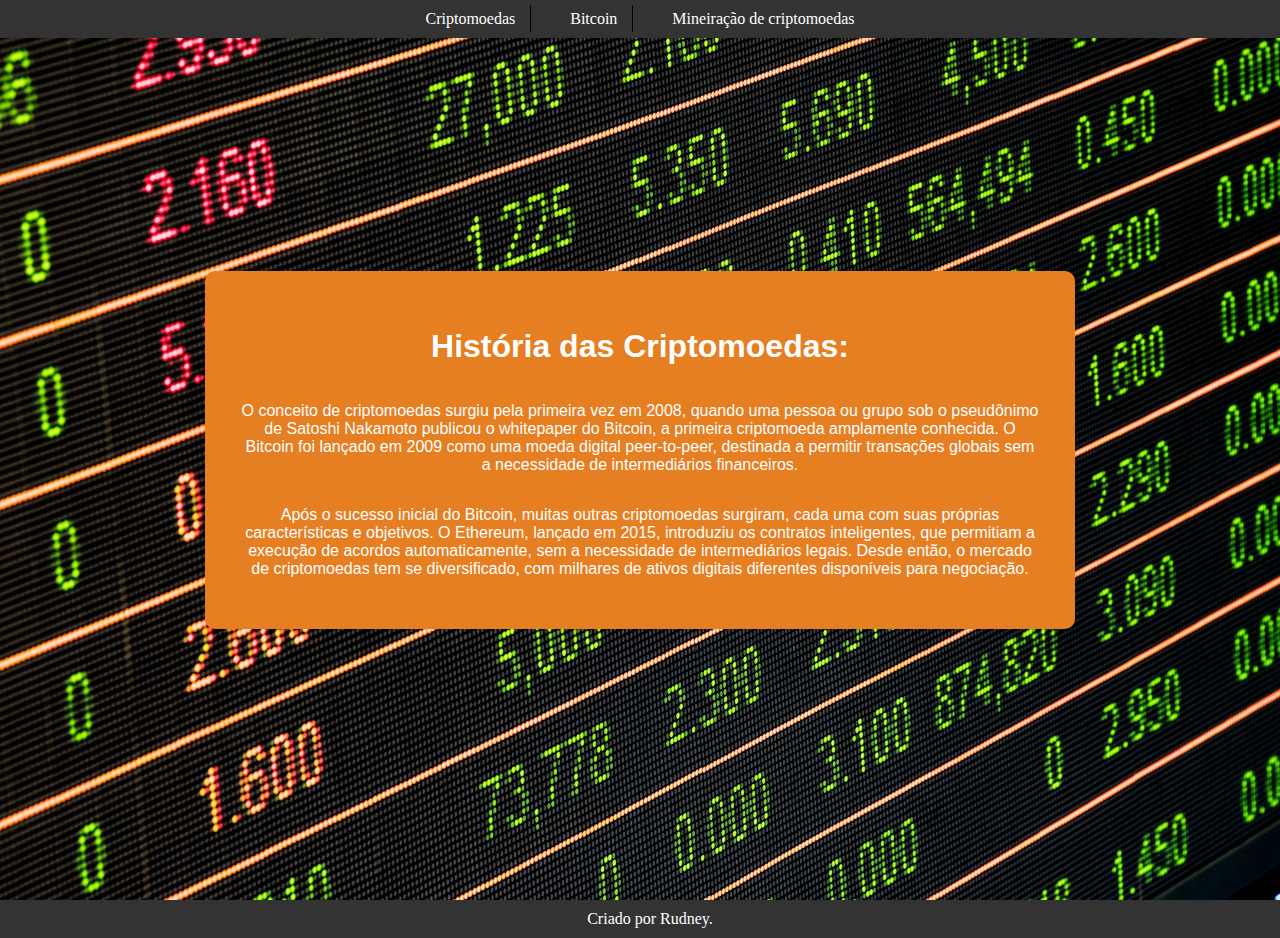
<file: index.html>
<!DOCTYPE html>
<html lang="pt-br">
<head>
    <meta charset="UTF-8">
    <meta name="viewport" content="width=device-width, initial-scale=1.0">
    <link rel="stylesheet" href="estilo.css">
</head>
<body>
    <div class="pai">
        <div class="menu">
            <a href="./index.html">Criptomoedas</a>
            <a href="./btc.html">Bitcoin</a>
            <a href="./mn.html">Mineiração de criptomoedas</a>
        </div>
        <div class="div-main" id="#divCrp">
            
                <h1>História das Criptomoedas:</h1>

        
                <p>O conceito de criptomoedas surgiu pela primeira vez em 2008, quando uma pessoa ou grupo sob o pseudônimo de Satoshi Nakamoto publicou o whitepaper do Bitcoin, a primeira criptomoeda amplamente conhecida. O Bitcoin foi lançado em 2009 como uma moeda digital peer-to-peer, destinada a permitir transações globais sem a necessidade de intermediários financeiros.</p>

                <p>Após o sucesso inicial do Bitcoin, muitas outras criptomoedas surgiram, cada uma com suas próprias características e objetivos. O Ethereum, lançado em 2015, introduziu os contratos inteligentes, que permitiam a execução de acordos automaticamente, sem a necessidade de intermediários legais. Desde então, o mercado de criptomoedas tem se diversificado, com milhares de ativos digitais diferentes disponíveis para negociação.</p>
            
            
        </div>
        
        
    </div>
    <!-- Rodapé -->
    <footer>
        Criado por Rudney.
    </footer>
</body>
</html>
</file>
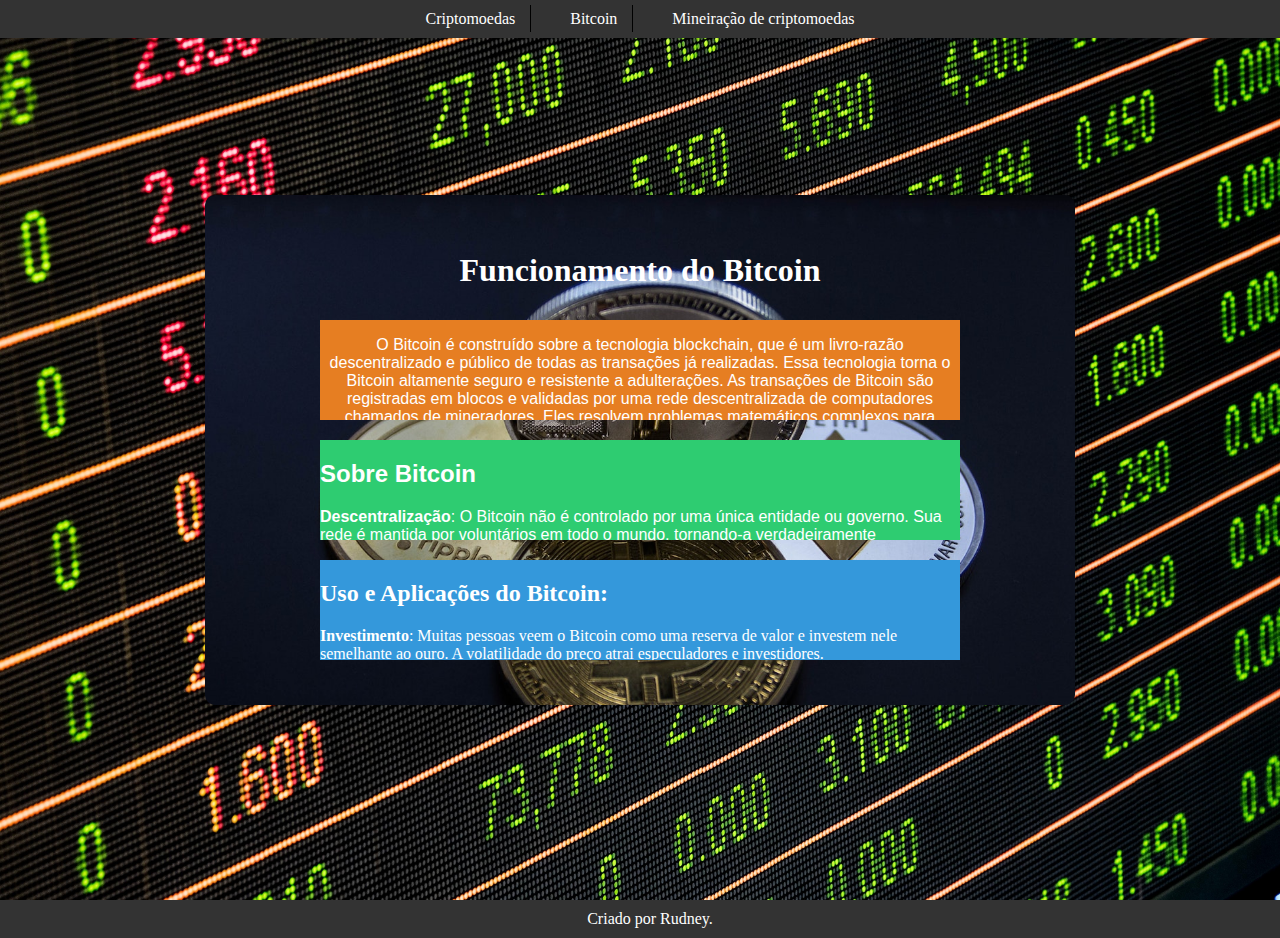
<file: btc.html>
<!DOCTYPE html>
<html lang="pt-br">
<head>
    <meta charset="UTF-8">
    <meta name="viewport" content="width=device-width, initial-scale=1.0">
    <link rel="stylesheet" href="estilo.css">
</head>
<body>
    <div class="pai">
        <div class="menu">
            <a href="./index.html">Criptomoedas</a>
            <a href="./btc.html">Bitcoin</a>
            <a href="./mn.html">Mineiração de criptomoedas</a>
        </div>
        
        <div class="div-container" id="#divBtc">
            <h1>Funcionamento do Bitcoin</h1>
            <div class="filha" id="div1">
                <p>O Bitcoin é construído sobre a tecnologia blockchain, que é um livro-razão descentralizado e público de todas as transações já realizadas. Essa tecnologia torna o Bitcoin altamente seguro e resistente a adulterações. As transações de Bitcoin são registradas em blocos e validadas por uma rede descentralizada de computadores chamados de mineradores. Eles resolvem problemas matemáticos complexos para adicionar novos blocos à cadeia e, em troca, são recompensados com novos Bitcoins e taxas de transação.</p>
            </div>
            
            <div class="filha" id="div2">
                <h2>Sobre Bitcoin</h2>
                <p><b>Descentralização</b>: O Bitcoin não é controlado por uma única entidade ou governo. Sua rede é mantida por voluntários em todo o mundo, tornando-a verdadeiramente descentralizada.</p>

                <p>Limitação de Fornecimento</b>: A oferta de Bitcoins é limitada a 21 milhões de unidades, o que cria um elemento deflacionário e ajuda a proteger o valor da moeda.</p>
                    
                    <p><b>Segurança</b>: A criptografia forte e a descentralização tornam o Bitcoin altamente seguro, tornando-o um alvo desafiador para hackers.</p>
                    
                    <p><b>Pseudonimato</b>: As transações de Bitcoin são pseudônimas, o que significa que as identidades dos usuários são protegidas, mas todas as transações são registradas publicamente na blockchain.</p>
                    
                    <p><b>Transferências Globais Rápidas</b>: O Bitcoin permite transferências internacionais rápidas e de baixo custo, eliminando a necessidade de intermediários bancários.</p>
            </div>
            <div class="filha" id="div3">
                <h2>Uso e Aplicações do Bitcoin:</h2>
                <p><b>Investimento</b>: Muitas pessoas veem o Bitcoin como uma reserva de valor e investem nele semelhante ao ouro. A volatilidade do preço atrai especuladores e investidores.</p>

                <p><b>Transferências Internacionais</b>: O Bitcoin é usado para realizar transferências internacionais de forma rápida e econômica, particularmente em países onde o acesso a serviços financeiros tradicionais é limitado.</p>
                
                <p><b>Pagamentos Online</b>: Alguns comerciantes e empresas aceitam Bitcoin como forma de pagamento por produtos e serviços.</p>
                
                <p><b>Proteção contra Inflação</b>: Em regiões com moedas instáveis, as pessoas usam o Bitcoin como uma forma de proteger seu patrimônio contra a inflação.</p>
                
                <p><b>Tecnologia Financeira</b>: A tecnologia blockchain do Bitcoin está sendo explorada para melhorar a infraestrutura financeira e criar soluções inovadoras, como contratos inteligentes.</p>
            </div>
        </div>
        
    
        
    </div>
    <!-- Rodapé -->
    <footer>
        Criado por Rudney.
    </footer>
</body>
</html>
</file>
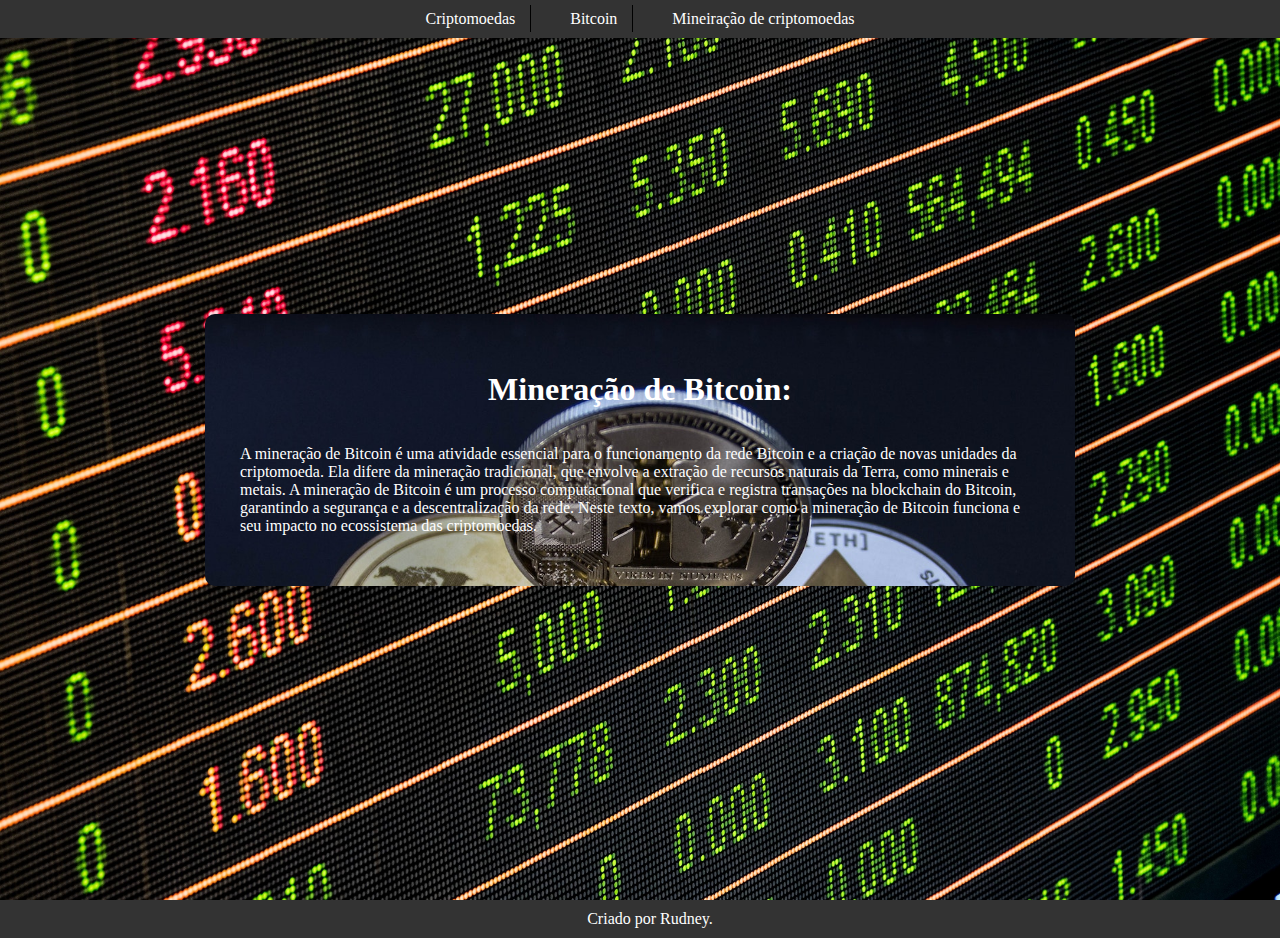
<file: mn.html>
<!DOCTYPE html>
<html lang="pt-br">
<head>
    <meta charset="UTF-8">
    <meta name="viewport" content="width=device-width, initial-scale=1.0">
    <link rel="stylesheet" href="estilo.css">
</head>
<body>
    <div class="pai">
        <div class="menu">
            <a href="./index.html">Criptomoedas</a>
            <a href="./btc.html">Bitcoin</a>
            <a href="./mn.html">Mineiração de criptomoedas</a>
        </div>
        <div class="div-container" id="#divCrp">
            <h1> Mineração de Bitcoin: </h1>
            <p>A mineração de Bitcoin é uma atividade essencial para o funcionamento da rede Bitcoin e a criação de novas unidades da criptomoeda. Ela difere da mineração tradicional, que envolve a extração de recursos naturais da Terra, como minerais e metais. A mineração de Bitcoin é um processo computacional que verifica e registra transações na blockchain do Bitcoin, garantindo a segurança e a descentralização da rede. Neste texto, vamos explorar como a mineração de Bitcoin funciona e seu impacto no ecossistema das criptomoedas.</p>
            
        </div>
        
        
    </div>
    <!-- Rodapé -->
    <footer>
        Criado por Rudney.
    </footer>
</body>
</html>
</file>
<file: estilo.css>
body{
    margin: 0;
 }
 
 /* Estilo para centralizar as divs filhas verticalmente dentro da div pai */
 .pai {
    background-image: url('./img/background.jpg'); 
    background-size: cover;
    background-attachment: fixed;
    background-repeat: no-repeat;
    display: flex;
    flex-direction: column;
    justify-content: center;
    align-items: center;
    min-height: 100vh;
}

h1{
    color: #fff;
}

p{
    color: #fff;
}
.div-container {
    background-image: url('./img/cripto.jpg');
    background-size: cover;
    background-repeat: no-repeat;
    display: flex;
    flex-direction: column;
    justify-content: center;
    align-items: center;
    background-color: #868686; /* Fundo cinza */
    padding: 35px; /* Espaçamento interno para as divs filhas */
    border-radius: 10px; /* Borda arredondada */
    width: 80%;
    max-width: 800px; /* Defina um valor máximo para a largura */
    margin: 20px 0px 20px 0px;
}

.div-main {
    display: flex;
    flex-direction: column;
    justify-content: center;
    align-items: center;
    padding: 35px; /* Espaçamento interno para as divs filhas */
    border-radius: 10px; /* Borda arredondada */
    width: 80%;
    max-width: 800px; /* Defina um valor máximo para a largura */
    margin: 20px 0px 20px 0px;font-family: Arial, sans-serif; 
    font-size: 16px; 
    background-color: #e67e22;
    background-repeat: no-repeat;
    color: white; /* Cor do texto */
    overflow-y: auto; /* Barra de rolagem horizontal */
    text-align: center;
}

.filha {
    width: 80%;
    max-width: 100%; 
    height: 100px;
    background-color: #3498db;
    margin: 10px;
}

#div1{
    font-family: Arial, sans-serif; 
    font-size: 16px; 
    color: #333;
    background-color: #e67e22;
    background-size: auto 100%; /* A imagem de fundo se ajusta verticalmente e rola horizontalmente */
    background-repeat: no-repeat;
    color: white; /* Cor do texto */
    overflow-y: auto; /* Barra de rolagem horizontal */
    text-align: center;
    max-width: 800px;
    
}

/* Estilo para a barra de rolagem vertical transparente */
#div1::-webkit-scrollbar {
    width: 12px;
}

#div1::-webkit-scrollbar-thumb {
    background-color: rgba(0, 0, 0, 0.2); /* Cor da barra de rolagem transparente */
}

#div2{
    background-color: #2ecc71; /* Fundo verde */
    font-family: Arial, sans-serif; 
    font-size: 16px; 
    color: #333;
    background-size: auto 100%; /* A imagem de fundo se ajusta verticalmente e rola horizontalmente */
    background-repeat: no-repeat;
    color: white; /* Cor do texto */
    overflow-y: auto /* Barra de rolagem horizontal */
   
}

/* Estilo para a barra de rolagem vertical transparente */
#div2::-webkit-scrollbar {
    width: 12px;
}

#div2::-webkit-scrollbar-thumb {
    background-color: rgba(0, 0, 0, 0.2); /* Cor da barra de rolagem transparente */
}

#div3 {
    background-color: #3498db;
    background-size: auto 100%; /* A imagem de fundo se ajusta verticalmente e rola horizontalmente */
    background-repeat: no-repeat;
    color: white; /* Cor do texto */
    overflow-y: auto; /* Barra de rolagem vertical */
}

#div3::-webkit-scrollbar {
    width: 12px;
}

#div3::-webkit-scrollbar-thumb {
    background-color: rgba(0, 0, 0, 0.2); /* Cor da barra de rolagem transparente */
}



/* Estilo para o menu fixo */
.menu {
    background-color: #333; /* Cor de fundo cinza escuro sólido */
    padding: 10px;
    text-align: center;
    width: 100%;
    position: fixed; /* Torna o menu fixo na parte superior */
    top: 0; /* Posicionar no topo */
}

/* Estilo para os links do menu */
.menu a {
    color: white; /* Cor do texto do menu */
    text-decoration: none;
    margin: 10px;
    padding: 5px 15px; /* Espaçamento interno para os itens do menu */
    border-right: 1px solid black; /* Divisórias pretas */
}

/* Estilo para o último item do menu para remover a divisória */
.menu a:last-child {
    border-right: none; /* Remove a divisória no último item */
}

/* Estilo para o rodapé */
footer {
    background-color: #333; /* Cor de fundo do rodapé */
    color: white; /* Cor do texto do rodapé */
    padding: 10px;
    text-align: center;
    width: 100%;
}
</file>
